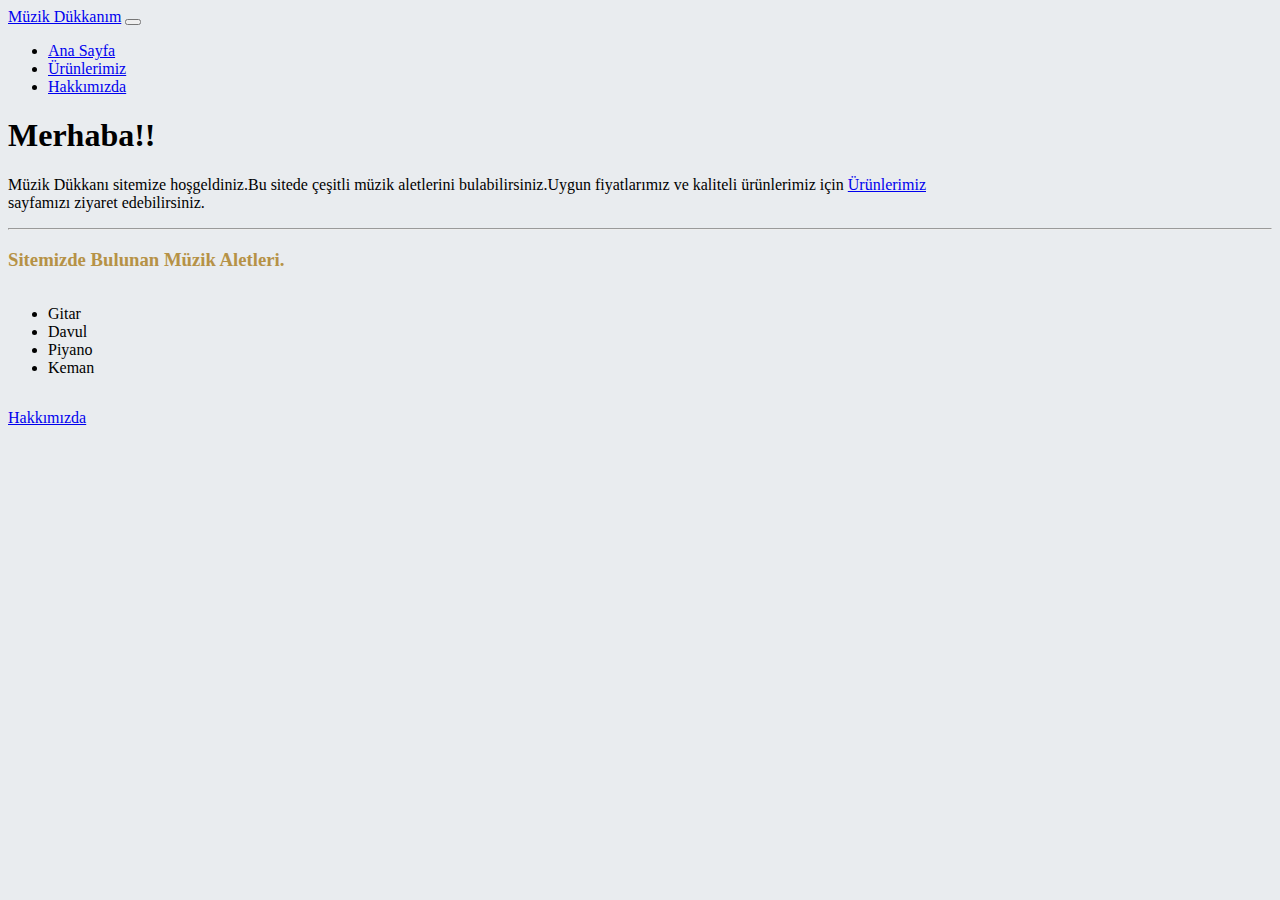
<file: index.html>
<!doctype html>
<html lang="en">
  <head>
    <!-- Required meta tags -->
    <meta charset="utf-8">
    <meta name="viewport" content="width=device-width, initial-scale=1">

    <!-- Bootstrap CSS -->
    <link href="https://cdn.jsdelivr.net/npm/bootstrap@5.0.2/dist/css/bootstrap.min.css" rel="stylesheet" integrity="sha384-EVSTQN3/azprG1Anm3QDgpJLIm9Nao0Yz1ztcQTwFspd3yD65VohhpuuCOmLASjC" crossorigin="anonymous">
    <link rel="stylesheet" href="css\style.css">
    <title>Müzik Dükkanım</title>
  </head>
  <body style="background-color:#E9ECEF ;">

    <nav class="navbar navbar-expand-lg navbar-light bg-secondary bg-opacity-5" >
        <div class="container-fluid">
          <a class="navbar-brand text-danger" href="index.html">Müzik Dükkanım</a>
          <button class="navbar-toggler" type="button" data-bs-toggle="collapse" data-bs-target="#navbarNav" aria-controls="navbarNav" aria-expanded="false" aria-label="Toggle navigation">
            <span class="navbar-toggler-icon"></span>
          </button>
          <div class="collapse navbar-collapse" id="navbarNav">
            <ul class="navbar-nav">
              <li class="nav-item">
                <a class="nav-link active text-light" aria-current="page" href="index.html">Ana Sayfa</a>
              </li>
              <li class="nav-item">
                <a class="nav-link text-white-50" href="urunler.html">Ürünlerimiz</a>
              </li>
              <li class="nav-item">
                <a class="nav-link text-white-50" href="hakkimizda.html">Hakkımızda</a>
              </li>
              
            </ul>
          </div>
        </div>
      </nav>

      <div class="jumbotron text-center  mt-5 ">
        <h1 class="display-4 text-danger  ">Merhaba!!</h1>
        <p class="lead">Müzik Dükkanı sitemize hoşgeldiniz.Bu sitede çeşitli müzik aletlerini bulabilirsiniz.Uygun fiyatlarımız ve kaliteli  ürünlerimiz için <a class="text-decoration-none" href="urunler.html">Ürünlerimiz</a> <br> sayfamızı ziyaret edebilirsiniz. </p>
        <hr class="my-4">
        <h3 style="color:rgb(182,146,70);">Sitemizde Bulunan Müzik Aletleri.</h3>
        <ul class="myUL" >
            <li >Gitar</li>
            <li>Davul</li>
            <li>Piyano</li>
            <li>Keman</li>
        </ul>
        <p class="lead">
          <a class="btn btn-primary btn-lg" href="hakkimizda.html" role="button">Hakkımızda</a>
        </p>
      </div>







    <!-- Optional JavaScript; choose one of the two! -->

    <!-- Option 1: Bootstrap Bundle with Popper -->
    <script src="https://cdn.jsdelivr.net/npm/bootstrap@5.0.2/dist/js/bootstrap.bundle.min.js" integrity="sha384-MrcW6ZMFYlzcLA8Nl+NtUVF0sA7MsXsP1UyJoMp4YLEuNSfAP+JcXn/tWtIaxVXM" crossorigin="anonymous"></script>

    <!-- Option 2: Separate Popper and Bootstrap JS -->
    <!--
    <script src="https://cdn.jsdelivr.net/npm/@popperjs/core@2.9.2/dist/umd/popper.min.js" integrity="sha384-IQsoLXl5PILFhosVNubq5LC7Qb9DXgDA9i+tQ8Zj3iwWAwPtgFTxbJ8NT4GN1R8p" crossorigin="anonymous"></script>
    <script src="https://cdn.jsdelivr.net/npm/bootstrap@5.0.2/dist/js/bootstrap.min.js" integrity="sha384-cVKIPhGWiC2Al4u+LWgxfKTRIcfu0JTxR+EQDz/bgldoEyl4H0zUF0QKbrJ0EcQF" crossorigin="anonymous"></script>
    -->
  </body>
</html>
</file>
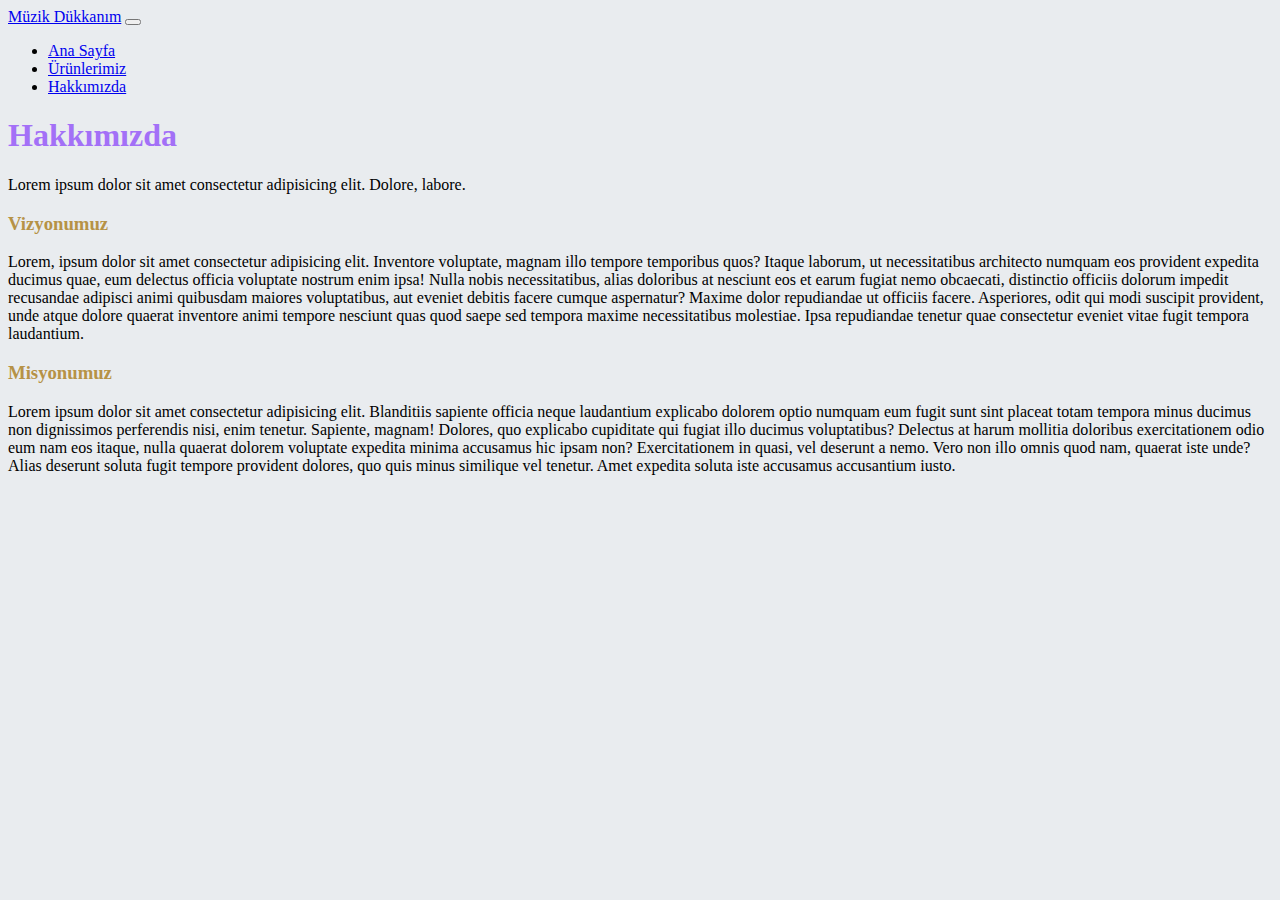
<file: hakkimizda.html>
<!doctype html>
<html lang="en">
  <head>
    <!-- Required meta tags -->
    <meta charset="utf-8">
    <meta name="viewport" content="width=device-width, initial-scale=1">

    <!-- Bootstrap CSS -->
    <link href="https://cdn.jsdelivr.net/npm/bootstrap@5.0.2/dist/css/bootstrap.min.css" rel="stylesheet" integrity="sha384-EVSTQN3/azprG1Anm3QDgpJLIm9Nao0Yz1ztcQTwFspd3yD65VohhpuuCOmLASjC" crossorigin="anonymous">
    <link rel="stylesheet" href="css\style.css">
    <title>Müzik Dükkanım</title>
  </head>
  <body style="background-color:#E9ECEF ;">

    <nav class="navbar navbar-expand-lg navbar-light bg-secondary bg-opacity-5" >
        <div class="container-fluid">
          <a class="navbar-brand text-danger" href="index.html">Müzik Dükkanım</a>
          <button class="navbar-toggler" type="button" data-bs-toggle="collapse" data-bs-target="#navbarNav" aria-controls="navbarNav" aria-expanded="false" aria-label="Toggle navigation">
            <span class="navbar-toggler-icon"></span>
          </button>
          <div class="collapse navbar-collapse" id="navbarNav">
            <ul class="navbar-nav">
              <li class="nav-item">
                <a class="nav-link active text-light" aria-current="page" href="index.html">Ana Sayfa</a>
              </li>
              <li class="nav-item">
                <a class="nav-link text-white-50" href="urunler.html">Ürünlerimiz</a>
              </li>
              <li class="nav-item">
                <a class="nav-link text-white-50" href="hakkimizda.html">Hakkımızda</a>
              </li>
              
            </ul>
          </div>
        </div>
      </nav>

      <div class="mt-4">
        <h1 class="fw-normal text-center" style="color:rgb(163,112,247);">Hakkımızda</h1>
            <div class="lead ms-3 fw-normal">
                <p >Lorem ipsum dolor sit amet consectetur adipisicing elit. Dolore, labore.</p>
                <h3 class="fw-bolder" style="color:rgb(182,146,70);">Vizyonumuz</h3>
                <p >Lorem, ipsum dolor sit amet consectetur adipisicing elit. Inventore voluptate, magnam illo tempore temporibus quos? Itaque laborum, ut necessitatibus architecto numquam eos provident expedita ducimus quae, eum delectus officia voluptate nostrum enim ipsa! Nulla nobis necessitatibus, alias doloribus at nesciunt eos et earum fugiat nemo obcaecati, distinctio officiis dolorum impedit recusandae adipisci animi quibusdam maiores voluptatibus, aut eveniet debitis facere cumque aspernatur? Maxime dolor repudiandae ut officiis facere. Asperiores, odit qui modi suscipit provident, unde atque dolore quaerat inventore animi tempore nesciunt quas quod saepe sed tempora maxime necessitatibus molestiae. Ipsa repudiandae tenetur quae consectetur eveniet vitae fugit tempora laudantium.</p>
                <h3 class="fw-bolder" style="color:rgb(182,146,70);">Misyonumuz</h3>
                <p>Lorem ipsum dolor sit amet consectetur adipisicing elit. Blanditiis sapiente officia neque laudantium explicabo dolorem optio numquam eum fugit sunt sint placeat totam tempora minus ducimus non dignissimos perferendis nisi, enim tenetur. Sapiente, magnam! Dolores, quo explicabo cupiditate qui fugiat illo ducimus voluptatibus? Delectus at harum mollitia doloribus exercitationem odio eum nam eos itaque, nulla quaerat dolorem voluptate expedita minima accusamus hic ipsam non? Exercitationem in quasi, vel deserunt a nemo. Vero non illo omnis quod nam, quaerat iste unde? Alias deserunt soluta fugit tempore provident dolores, quo quis minus similique vel tenetur. Amet expedita soluta iste accusamus accusantium iusto.</p>
            </div>

            </div>
       







    <!-- Optional JavaScript; choose one of the two! -->

    <!-- Option 1: Bootstrap Bundle with Popper -->
    <script src="https://cdn.jsdelivr.net/npm/bootstrap@5.0.2/dist/js/bootstrap.bundle.min.js" integrity="sha384-MrcW6ZMFYlzcLA8Nl+NtUVF0sA7MsXsP1UyJoMp4YLEuNSfAP+JcXn/tWtIaxVXM" crossorigin="anonymous"></script>

    <!-- Option 2: Separate Popper and Bootstrap JS -->
    <!--
    <script src="https://cdn.jsdelivr.net/npm/@popperjs/core@2.9.2/dist/umd/popper.min.js" integrity="sha384-IQsoLXl5PILFhosVNubq5LC7Qb9DXgDA9i+tQ8Zj3iwWAwPtgFTxbJ8NT4GN1R8p" crossorigin="anonymous"></script>
    <script src="https://cdn.jsdelivr.net/npm/bootstrap@5.0.2/dist/js/bootstrap.min.js" integrity="sha384-cVKIPhGWiC2Al4u+LWgxfKTRIcfu0JTxR+EQDz/bgldoEyl4H0zUF0QKbrJ0EcQF" crossorigin="anonymous"></script>
    -->
  </body>
</html>
</file>
